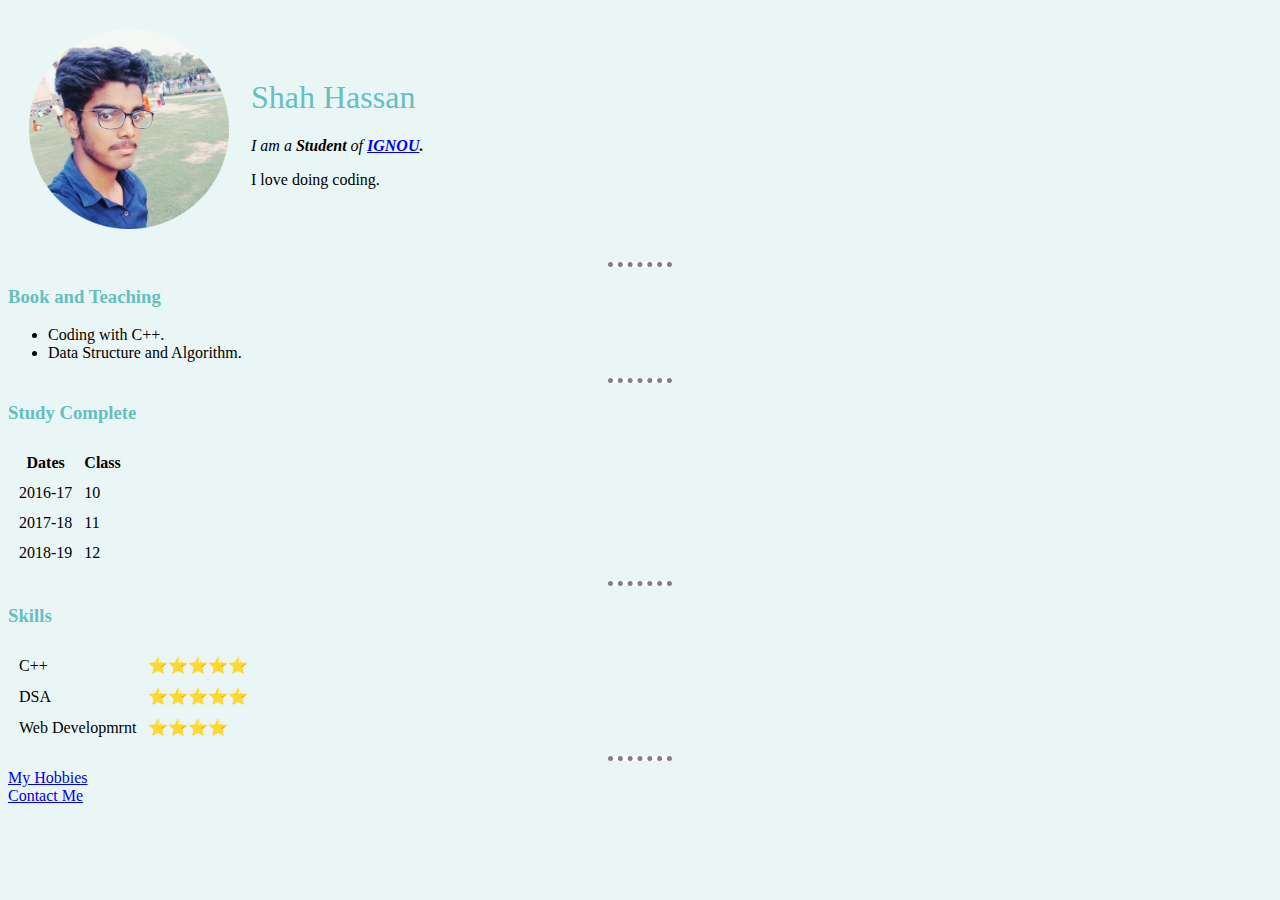
<file: index.html>
<!DOCTYPE html>
<html>
  <head>
    <meta charset="utf-8">
    <title> Shah hassan Personal Site </title>
    <link rel="stylesheet" href="CSS/styles.css">


  </head>
  <body >
    <table cellspacing="20">
      <tr>
        <td>  <img src="Images/Shah Hassan.png" alt="Shah Hassan Profile Picture "  width="200" height="200"></td>
        <td>  <h1> Shah Hassan </h1>
          <p><em> I am a <strong> Student</strong> of <strong><a href="http://www.ignou.ac.in/">IGNOU</a>. </strong> </em></p>
          <p> I love doing coding. </p>
      </tr>
    </table>
    <hr>
    <h3> Book and Teaching </h3>
    <ul>
      <li> Coding with C++. </li>
      <li> Data Structure and Algorithm. </li>
    </ul></td>
    <hr>
    <h3> Study Complete </h3>
    <table cellspacing="10">
      <thead>
      <tr>
        <th> Dates</th>
        <th> Class</th>
      </thead>
      </tr>
        <td> 2016-17</td>
        <td> 10 </td.
      </tr>
      <tr>
        <td> 2017-18</td>
        <td> 11</td>
      </tr>
      <tr>
        <td> 2018-19</td>
        <td> 12</td>
      </tr>
    </table>
    <hr>
    <h3> Skills</h3>
    <table cellspacing="10">
      <tr>
        <td> C++ </td>
        <td>⭐⭐⭐⭐⭐ </td>
      </tr>
      <tr>
        <td> DSA </td>
        <td>⭐⭐⭐⭐⭐</td>
      </tr>
      <tr>
        <td>Web Developmrnt </td>
        <td>⭐⭐⭐⭐</td>
      </tr>
    </table>
    <hr>
  <a href="My Hobbies.html"> My Hobbies </a>
  <br>
  <a href="Contact Me.html"> Contact Me </a>
  </body>
</html>
</file>
<file: CSS/styles.css>
body{
  background-color : #EAF6F6;
}
hr {
  background-color : white;
  border-style: none;
  border-top-style: dotted;
  border-color: grey;
  border-width: 5px;

  width :5% ;

}
h1{
  color: #66BFBF;
  font-weight: lighter;  
}
h2{
  color: #66BFBF;
}
h3{
  color: #66BFBF;
}
</file>
